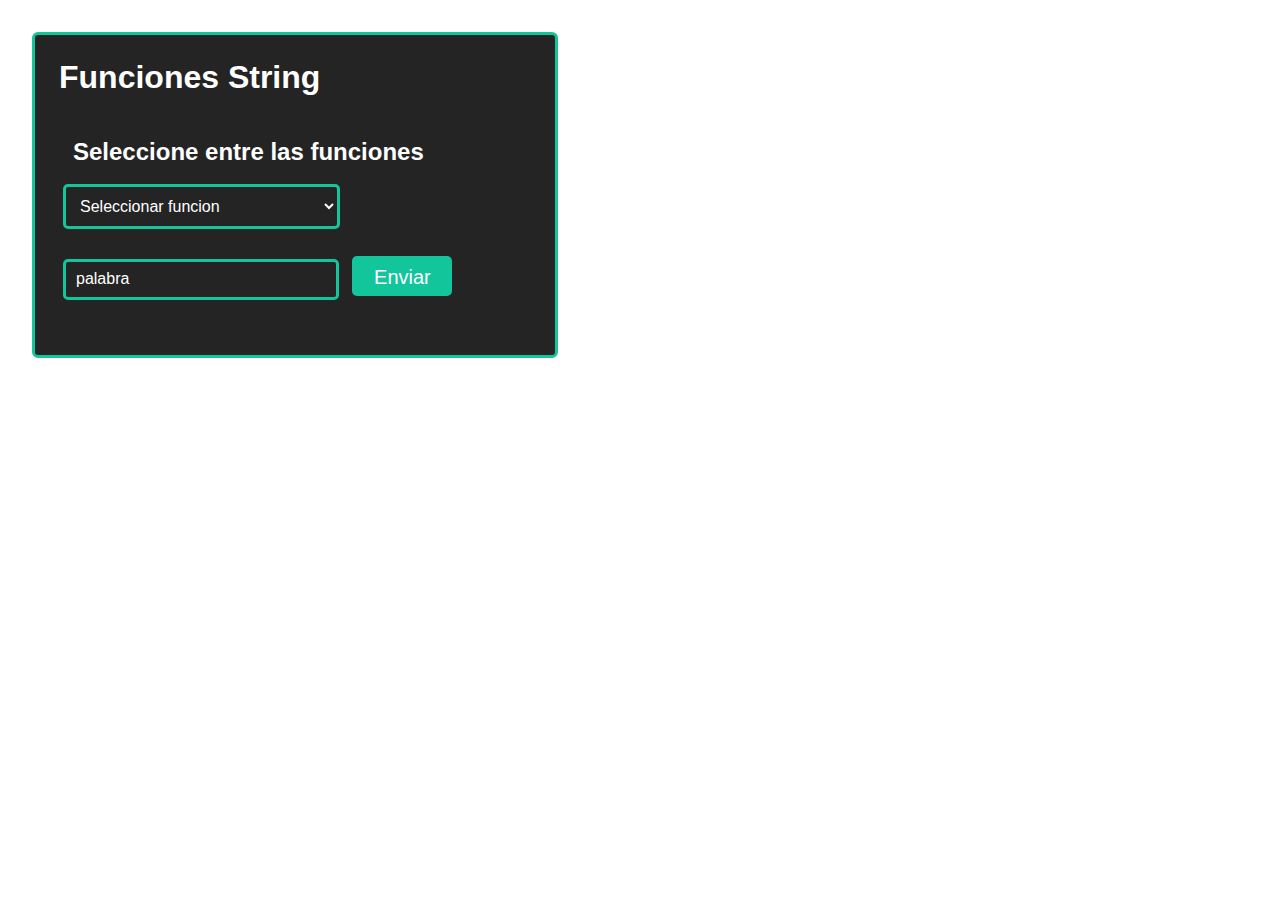
<file: views/reto1.html>
<!DOCTYPE html>
<html lang="en">
<head>
    <meta charset="UTF-8">
    <meta http-equiv="X-UA-Compatible" content="IE=edge">
    <meta name="viewport" content="width=device-width, initial-scale=1.0">
    <title>Reto1</title>
    <link rel="stylesheet" href="../css/Styles2.css">
</head>
<body>
    <section class="container">
        <h1>Funciones String</h1>
        <form onsubmit="palabras()">
            <h2>Seleccione entre las funciones</h2>
            <select id="op">
                <option>Seleccionar funcion</option>
                <option value="La longitud de la palabra">La longitud de la palabra</option>
                <option value="La palabra convertida en mayúsculas">La palabra convertida en mayúsculas</option>
                <option value="La palabra convertida en minúsculas">La palabra convertida en minúsculas</option>
                <option value="El primer carácter de la palabra">El primer carácter de la palabra</option>
            </select><br><br>
            <input type="text" placeholder="palabra" id="palabra">
            <button type="submit" class="boton">Enviar</button>
        </form>
    </section>
</body>
<script src="../js/reto1.js"></script>
</html>
</file>
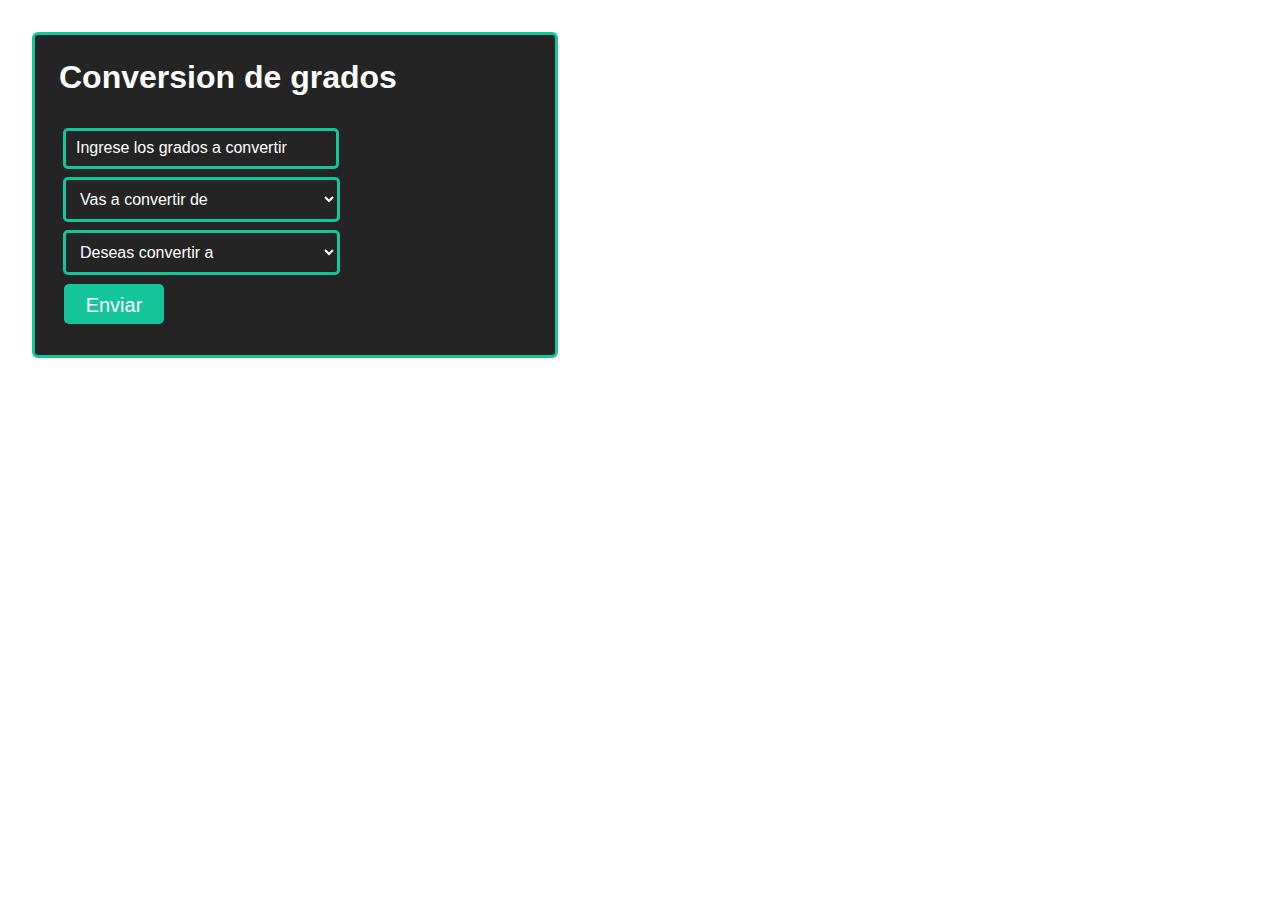
<file: views/reto2.html>
<!DOCTYPE html>
<html lang="en">
<head>
    <meta charset="UTF-8">
    <meta http-equiv="X-UA-Compatible" content="IE=edge">
    <meta name="viewport" content="width=device-width, initial-scale=1.0">
    <title>Reto2</title>
    <link rel="stylesheet" href="../css/Styles2.css">
</head>
<body>
    <section class="container">
        <h1>Conversion de grados</h1>
        <form onsubmit="convertir()">
            <input type="number" placeholder="Ingrese los grados a convertir" id="grados"><br>
            <select id="conver1">
                <option>Vas a convertir de</option>
                <option value="Fahrenheit">Fahrenheit</option>
                <option value="Celsius">Celsius</option>
                <option value="Kelvin">Kelvin</option>
            </select><br>
            <select id="conver2">
                <option >Deseas convertir a</option>
                <option  value="Fahrenheit">Fahrenheit</option>
                <option  value="Celsius">Celsius</option>
                <option  value="Kelvin">Kelvin</option>
            </select><br>
            <button type="submit" class="boton">Enviar</button>
        </form>
    </section>
</body>
<script src="../js/reto2.js"></script>
</html>
</file>
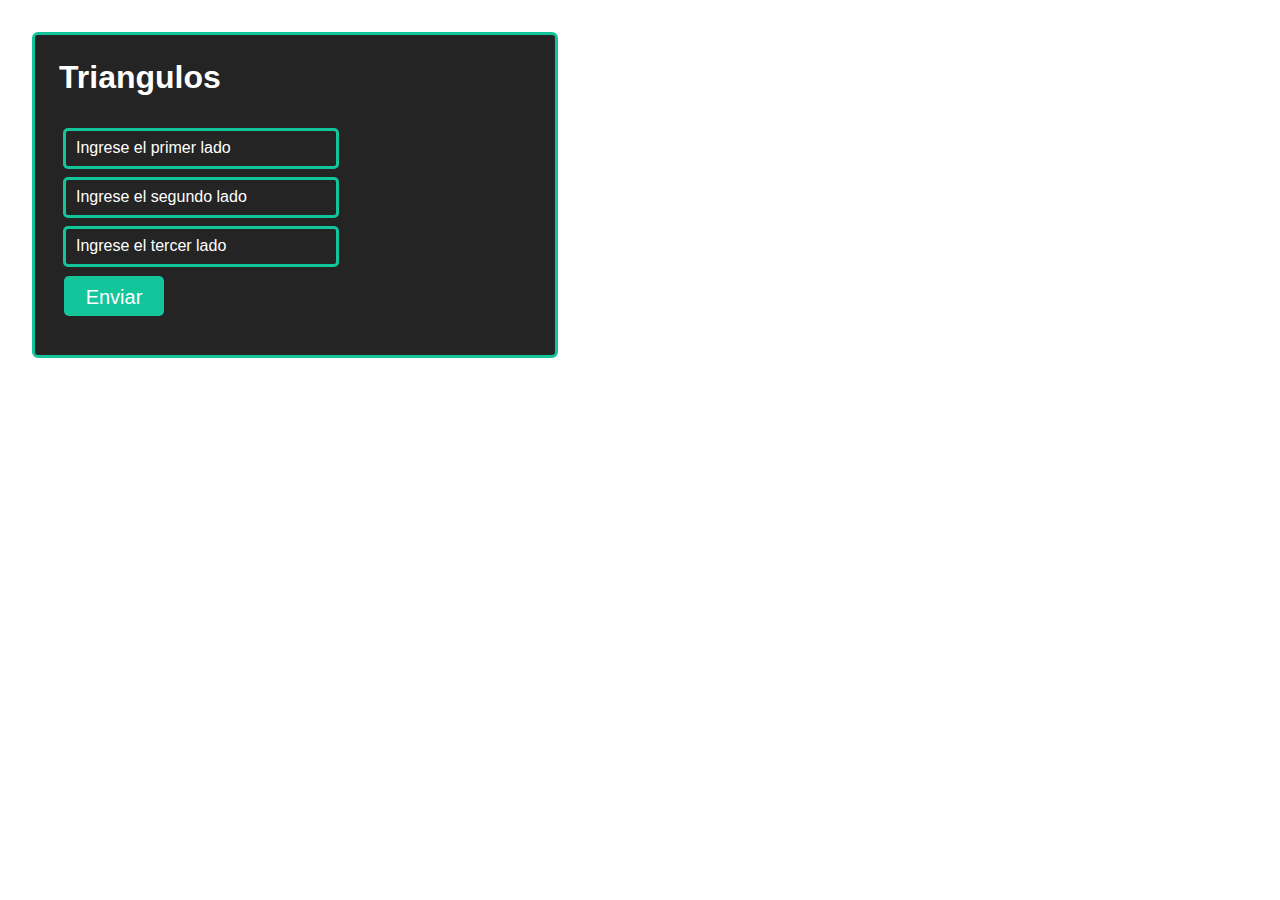
<file: views/reto3.html>
<!DOCTYPE html>
<html lang="en">
<head>
    <meta charset="UTF-8">
    <meta http-equiv="X-UA-Compatible" content="IE=edge">
    <meta name="viewport" content="width=device-width, initial-scale=1.0">
    <title>Reto3</title>
    <link rel="stylesheet" href="../css/Styles2.css">
</head>
<body>
    <section class="container">
        <h1>Triangulos</h1>
        <form onsubmit="triangulo()">
            <input type="number" placeholder="Ingrese el primer lado" id="lado1"><br>
            <input type="number" placeholder="Ingrese el segundo lado" id="lado2"><br>
            <input type="number" placeholder="Ingrese el tercer lado" id="lado3"><br>
            <button type="submit" class="boton">Enviar</button>
        </form>
    </section>
</body>
<script src="../js/reto3.js"></script>
</html>
</file>
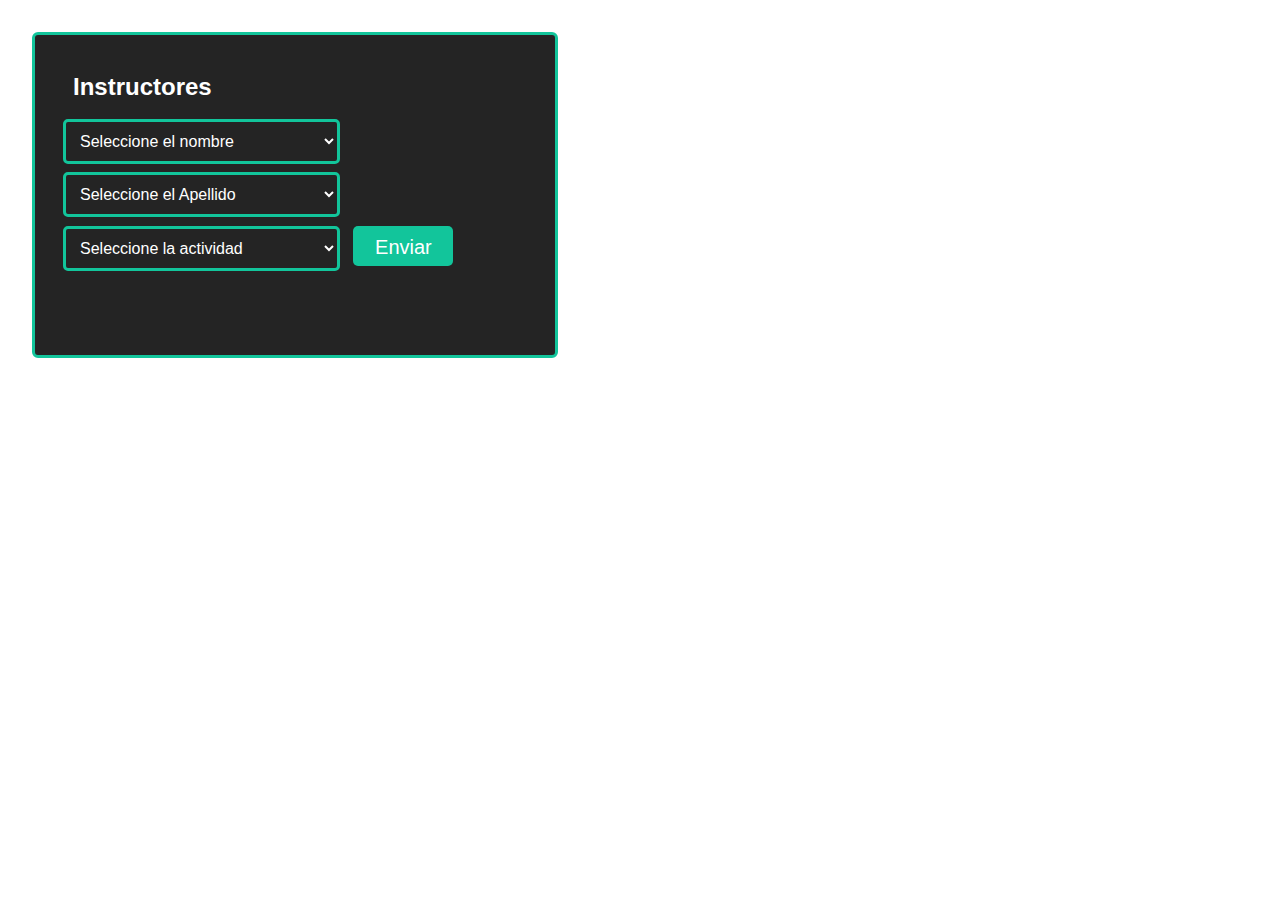
<file: views/reto4.html>
<!DOCTYPE html>
<html lang="en">
<head>
    <meta charset="UTF-8">
    <meta http-equiv="X-UA-Compatible" content="IE=edge">
    <meta name="viewport" content="width=device-width, initial-scale=1.0">
    <title>Reto4</title>
    <link rel="stylesheet" href="../css/Styles2.css">
</head>
<body>
    <section class="container">
        <form onsubmit="verificar()">
            <h2>Instructores</h2>
            <select id="name">
                <option>Seleccione el nombre</option>
                <option value="Lorena">Lorena</option>
                <option value="Tatiana">Tatiana</option>
                <option value="Paula">Paula</option>
                <option value="Margarita">Margarita</option>
                <option value="Jennifer">Jennifer</option>
                <option value="Jonathan">Jonathan</option>
                <option value="Uldarico">Uldarico</option>
            </select>
            <select id="lastname">
                <option>Seleccione el Apellido</option>
                <option value="Medina">Medina</option>
                <option value="Cabrera">Cabrera</option>
                <option value="Romero">Romero</option>
                <option value="Guiarin">Guiarin</option>
                <option value="Fajardo">Fajardo</option>
                <option value="Espitia">Espitia</option>
                <option value="Andrade">Andrade</option>
            </select>
            <select id="actividad">
                <option>Seleccione la actividad</option>
                <option value="Comunicacion">Comunicacion</option>
                <option value="Java">Java Avanzado</option>
                <option value="Emprendimiento">Emprendimiento</option>
                <option value="Prototipado">Prototipado</option>
                <option value="Diseño">Realizacion de proyectos y java Script</option>
                <option value="Sql">Sql bases de datos</option>
                <option value="python">python</option>
            </select>
            <button type="submit" class="boton">Enviar</button>
        </form>
    </section>
</body>
<script src="../js/reto4.js"></script>
</html>
</file>
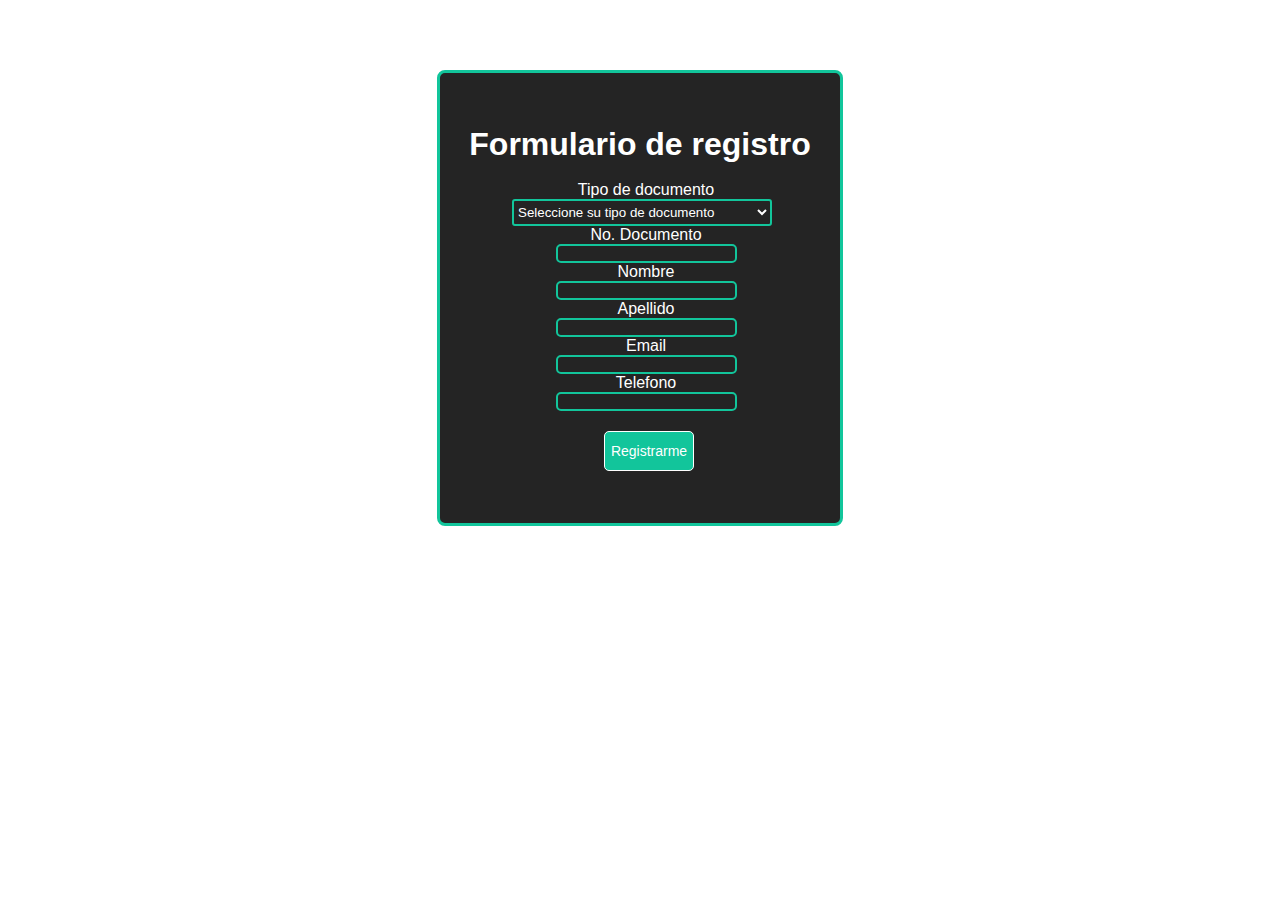
<file: views/validar.html>
<!DOCTYPE html>
<html lang="en">
<head>
    <meta charset="UTF-8">
    <meta http-equiv="X-UA-Compatible" content="IE=edge">
    <meta name="viewport" content="width=device-width, initial-scale=1.0">
    <title>Validar</title>
    <link rel="stylesheet" href="../css/validar.css">
</head>
<body>
    <form id="formulario" class="form">
        <h1>Formulario de registro</h1>
        <br>
        <label>Tipo de documento</label>
        <select name="tipo" id="tipo">
            <option value="0">Seleccione su tipo de documento</option>
            <option value="1">Cedula ciudadana</option>
            <option value="2">Tarjeta de identidad</option>
            <option value="3">Pasaporte</option>
        </select>
        <div id="campoNum">
            <label>No. Documento</label>
            <br>
            <input type="number" name="numeroDoc" id="numeroDoc">
            <div class="feedback" id="feedback1"></div>
        </div>
        <div id="campoNombre">
            <label >Nombre</label>
            <br>
            <input type="text" name="nombre" id="nombre">
            <div class="feedback" id="feedback2"></div>
        </div>
        <div id="campoApellido">
            <label >Apellido</label>
            <br>
            <input type="text" name="apellido" id="apellido">
            <div class="feedback" id="feedback3"></div>
        </div>
        <div id="campoEmail">
            <label >Email</label>
            <br>
            <input type="email" name="email" id="email">
            <div class="feedback" id="feedback4"></div>
        </div>
        <div id="campoTelefono">
            <label >Telefono</label>
            <br>
            <input type="number" name="telefono" id="telefono">
            <div class="feedback" id="feedback5"></div>
        </div>
        <button type="submit" class="boton">Registrarme</button>
    </form>
</body>
<script src="../js/validar.js"></script>
</html>
</file>
<file: css/Styles2.css>
*
{
    padding: 10px;
    margin: 4px;
    border: none;
    font-family: sans-serif;
}
:root{
    --color1: rgb(18, 197, 155);
    --background: rgba(4, 4, 4, 0.869);
    --colorInput:rgb(0, 0, 0, 0);
}
.container{
    display: flex;
    flex-direction: column;
    width: 500px;
    height: 300px;
    background-color: var(--background);
    color: #fff;
    border: 3px solid var(--color1);
    border-radius: 6px;
}
input::placeholder{
    color: #fff;
    font-size: 16px;
    font-family: sans-serif;
}
input{
    border: 3px solid var(--color1);
    border-radius: 5px;
    background-color: var(--colorInput);
    color:#fff;
    width: 250px;
}
input:focus{
    border: none;
    background-color:var(--colorInput);
    color:#fff;
}
select{
    border: 3px solid var(--color1);
    border-radius: 5px;
    background-color: var(--colorInput);
    color:#fff;
    width: 277px;
    font-size: 16px;
    font-family: sans-serif;
}
select option{
    background-color: var(--background);
    color: #fff;
}
select option:hover{
    background-color: var(--color1);
    color: #fff;
}
.boton{
    margin: 5px;
    background-color: var(--color1);
    color: #fff;
    border-radius: 5px ;
    border: none;
    width: 100px;
    height: 40px;
    cursor: pointer;
    font-size: 20px;
}
.boton:hover{
    width: 103px;
    height: 43px;
}
</file>
<file: css/validar.css>
*{
    margin:0px;
    padding: 0px;
    border: 0px;
}
body{
    display: flex;
    justify-content: center;
    align-items: center;
    align-content: center;
    position: relative;
    top: 70px;
}
:root{
    --color1: rgb(18, 197, 155);
    --background: rgba(4, 4, 4, 0.869);
    --colorInput:rgb(0, 0, 0, 0);
}
h1{ 
    font-family: Verdana, Geneva, Tahoma, sans-serif;
    color: #fff;
}
.form{
    justify-content: center;
    text-align: center;
    background-color: var(--background);
    border: 3px solid var(--color1);
    border-radius: 8px;
    width: 400px;
    height: 450px;
    display: flex;
    flex-direction: column;
}
label{
    margin-left: 12px;
    color:#fff;
    font-family: Verdana, Geneva, Tahoma, sans-serif;
}
select{
    margin-left: 18%;
    width: 260px;
    height: 27px;
    font-family: Verdana, Geneva, Tahoma, sans-serif;
    background-color: var(--colorInput);
    border: 2px solid var(--color1);
    border-radius: 3px;
    color: #fff;
}
select option{
    background-color: var(--background);
    color: #ffff;
}
option{
    background-color: var(--colorInput);
}
input{
    margin-left: 12px;
    border: 2px solid var(--color1);
    background-color: var(--colorInput);
    border-radius: 5px;
    color: #fff;
}
input:focus{
    color: #fff;
}
.sucess{
    border:2px solid green;
}
.error{
    border:2px solid red;
}
.feedback{
    margin-left: 3%;
    background-color: var(--colorInput);
    color:#fff;
    font-family: Verdana, Geneva, Tahoma, sans-serif;
    visibility: hidden;
    opacity: 0;
}
.boton{
    margin-top: 5%;
    margin-left: 41%;
    width: 90px;
    height: 40px;
    background-color: var(--color1);
    border: 1px solid #fff;
    border-radius: 5px;
    font-family: Verdana, Geneva, Tahoma, sans-serif;
    font-size: 14px;
    color: #fff;
}
</file>
